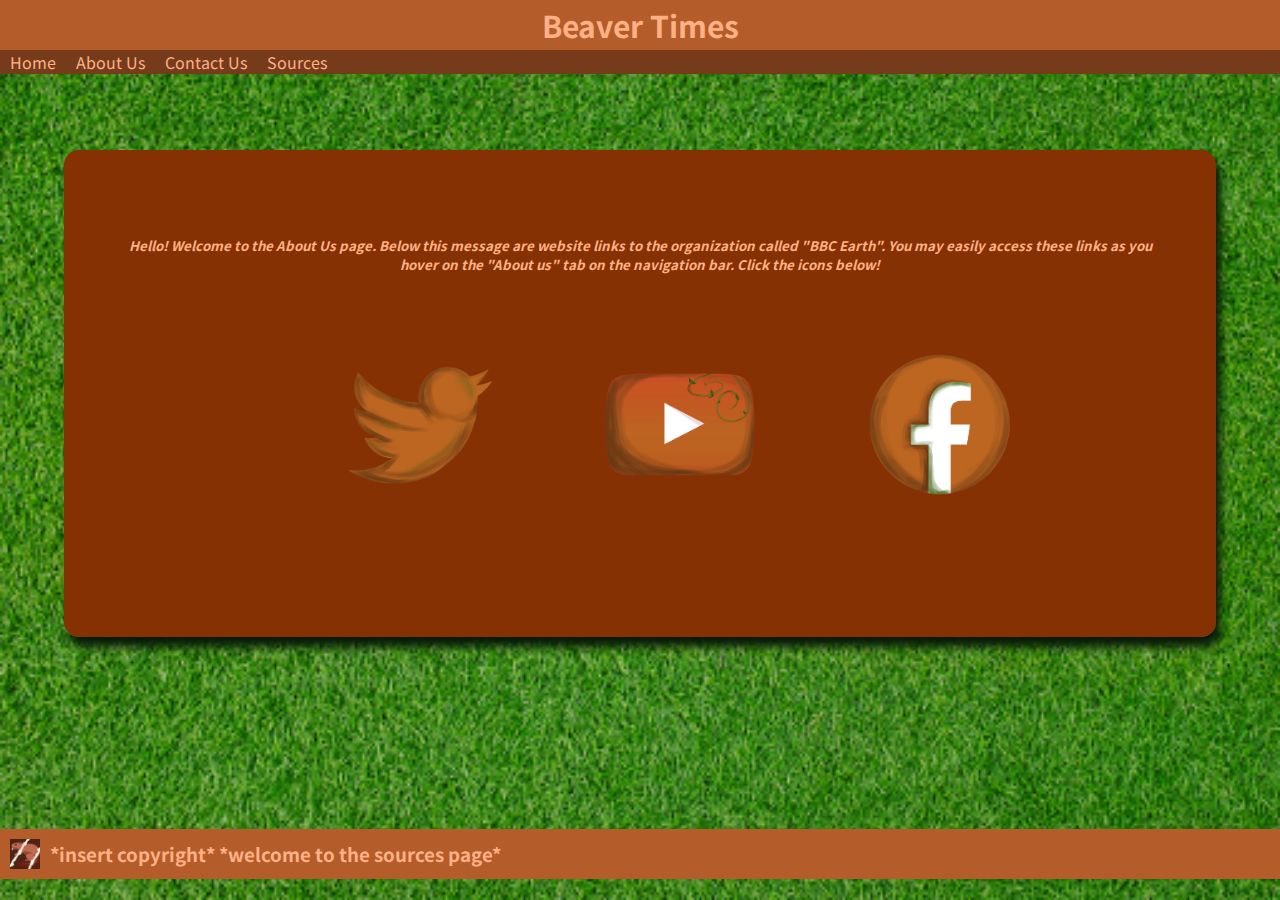
<file: htdocs/about.html>
<!DOC TYPE html>
<html>
	<head>
		<title> Beaver Times: About Us </title>
		<meta charset="UTF-8">
		<meta name = "author" content = "Laurice Lanto"> 
		<meta name = "keywords" content = "news, beaver, latest"> 
		<meta name = "created" content = "23-1-21"> 
		<meta name = "revised" content = "6-2-21">
		<link rel= "stylesheet" href = "../css/About.css"> 
		<link rel="preconnect" href="https://fonts.googleapis.com">
		<link rel="preconnect" href="https://fonts.gstatic.com" crossorigin>
		<link href="https://fonts.googleapis.com/css2?family=News+Cycle&family=Noto+Sans+JP:wght@300&display=swap" rel="stylesheet">
		<link rel="icon" type="image/png" href="../images/website-logo.png" >
	</head>
	
	<body>
		<div class="back-container">
			<img class="bg" src="../images/grass-background.jpg">
	</div>
		
		<header> 
			<h1> Beaver Times </h1>
					
				<ul id="navbar">
					<li><a href="../index.html"> Home </a></li>
					<li class="third" onmouseover="this.focus()"><a href="about.html"> About Us </a>
						<ul>
							<li><a href="https://twitter.com/BBCEarth" target="_blank"><img src="../images/twitter-logo.png"></a></li>
							<li><a href="https://www.youtube.com/c/bbcearth" target="_blank"><img src="../images/youtube-logo.png"></a></li>	
							<li><a href="https://www.facebook.com/bbcearth" target="_blank"><img src="../images/facebook-logo.png"></a></li>
						</ul>
					</li>
					<li><a href="https://forms.gle/21R3cmLDznRaQdMu8" target="_blank"> Contact Us </a></li>
					<li><a href="sources.html"> Sources </a></li>
				</ul>
		</header>
		
		<div class="filler1"> </div>
		
		<article>
			<h5> Hello! Welcome to the About Us page. Below this message are website links to the organization called
			"BBC Earth". You may easily access these links as you hover on the "About us" tab on the navigation bar. 
			Click the icons below!</h5>
			
			<ul>
				<li><a href="https://twitter.com/BBCEarth" target="_blank"><img src="../images/twitter-logo.png"></a></li>
				<li><a href="https://www.youtube.com/c/bbcearth" target="_blank"><img src="../images/youtube-logo.png"></a></li>	
				<li><a href="https://www.facebook.com/bbcearth" target="_blank"><img src="../images/facebook-logo.png"></a></li>
			</ul>
				 
		
		</article>
		
		<footer>
			<img src="../images/website-logo.png"> 
			<h3> *insert copyright* *welcome to the sources page* </h3>
		</footer>
	</body>
</html>
</file>
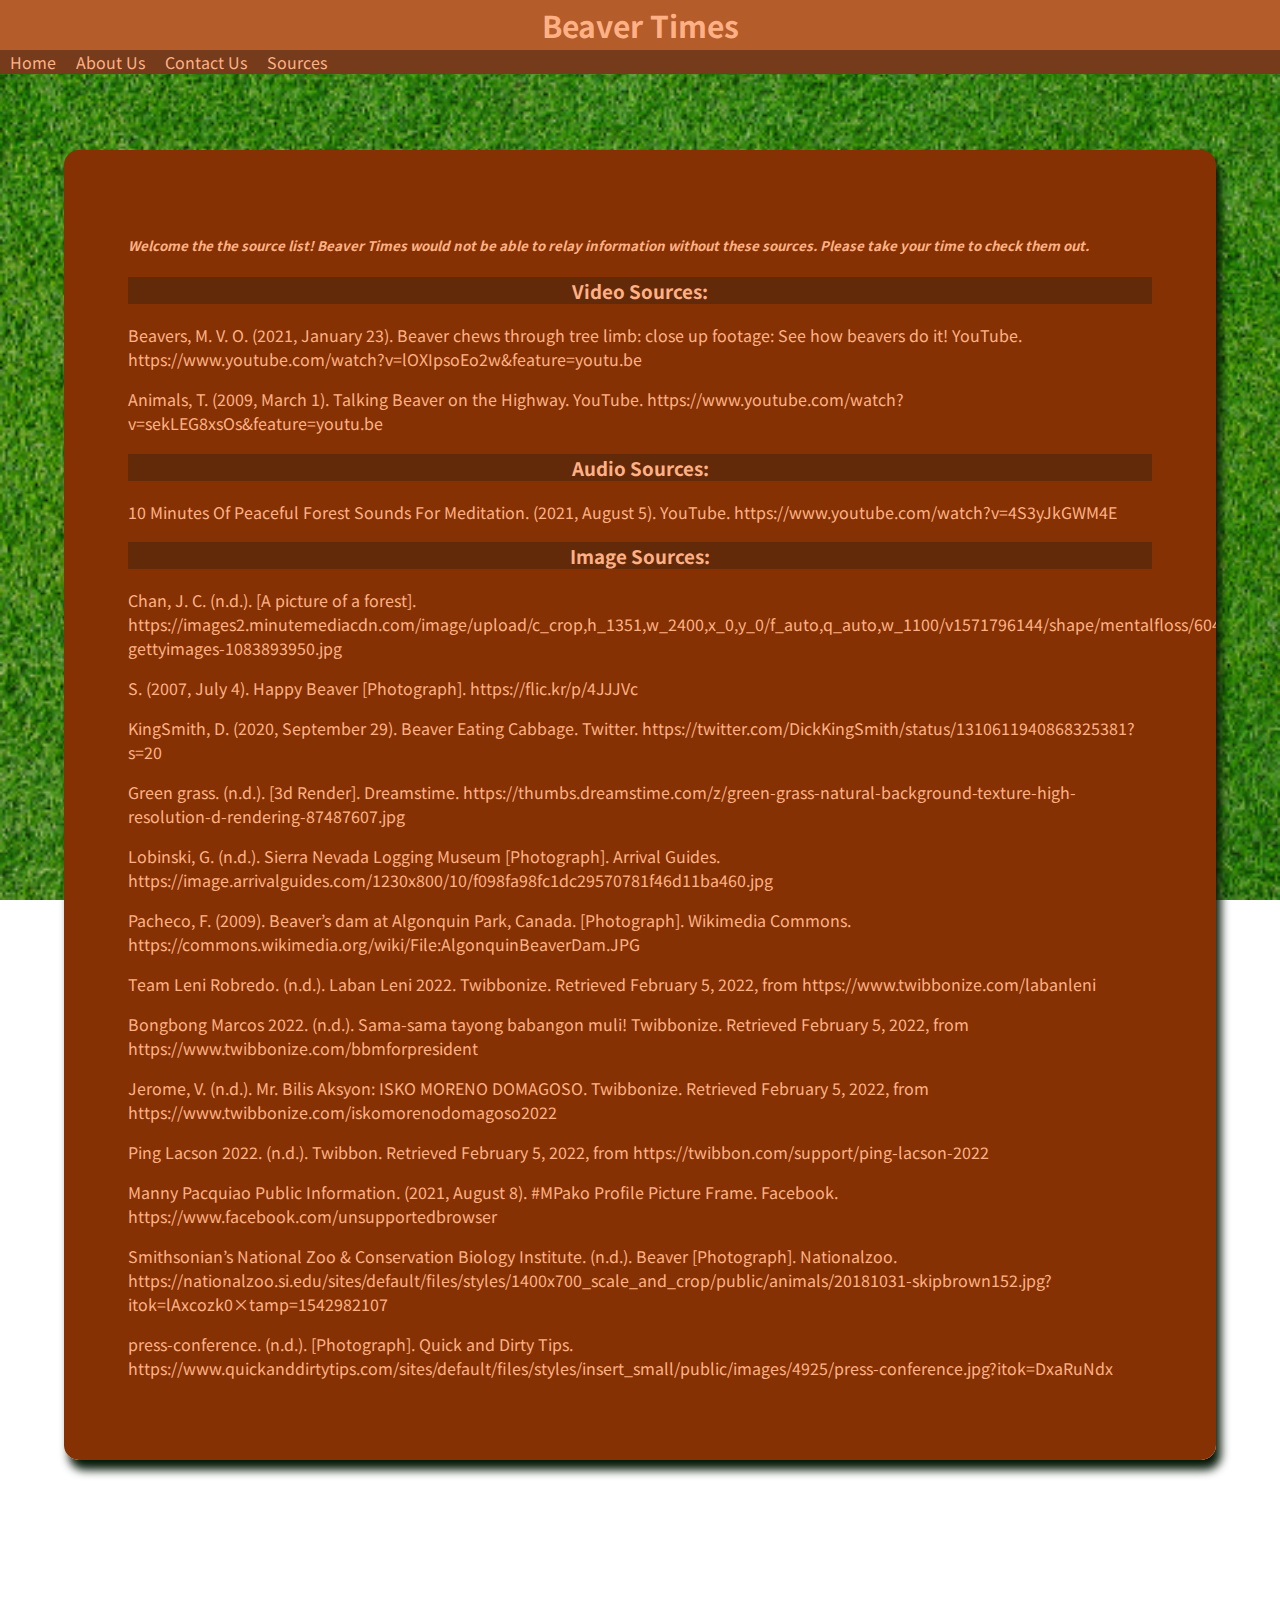
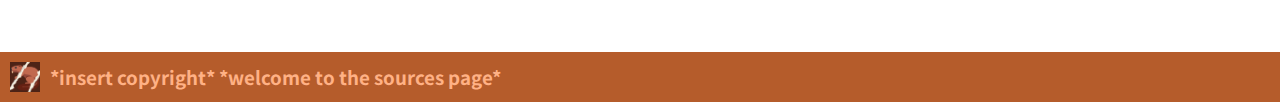
<file: htdocs/sources.html>
<!DOCTYPE html> 
<html>
	<head>
		<title> Beaver Times: Sources </title>
		<meta charset="UTF-8">
		<meta name = "author" content = "Laurice Lanto"> 
		<meta name = "keywords" content = "news, beaver, latest"> 
		<meta name = "created" content = "19-12-21"> 
		<meta name = "revised" content = "6-2-21">
		<link rel= "stylesheet" href = "../css/Sources.css"> 
		<link rel="preconnect" href="https://fonts.googleapis.com">
		<link rel="preconnect" href="https://fonts.gstatic.com" crossorigin>
		<link href="https://fonts.googleapis.com/css2?family=News+Cycle&family=Noto+Sans+JP:wght@300&display=swap" rel="stylesheet">
		<link rel="icon" type="image/png" href="../images/website-logo.png" >
	</head>
	
	<body>
		<div class="back-container">
			<img class="bg" src="../images/grass-background.jpg">
		</div>
		
		<header> 
			<h1> Beaver Times </h1>
					
				<ul id="navbar">
					<li><a href="../index.html"> Home </a></li>
					<li class="third" onmouseover="this.focus()"><a href="about.html"> About Us </a>
						<ul>
							<li><a href="https://twitter.com/BBCEarth" target="_blank"><img src="../images/twitter-logo.png"></a></li>
							<li><a href="https://www.youtube.com/c/bbcearth" target="_blank"><img src="../images/youtube-logo.png"></a></li>	
							<li><a href="https://www.facebook.com/bbcearth" target="_blank"><img src="../images/facebook-logo.png"></a></li>
						</ul>
					</li>
					<li><a href="https://forms.gle/21R3cmLDznRaQdMu8" target="_blank"> Contact Us </a></li>
					<li><a href="sources.html"> Sources </a></li>
				</ul>
		</header>
		
		<div class="filler1"> </div>
		
		<article>
			<h5> Welcome the the source list! Beaver Times would not be able to relay information without 
				 these sources. Please take your time to check them out. </h5>
				 
			<div> 
				<h3> Video Sources: </h3>
				<p> Beavers, M. V. O. (2021, January 23). Beaver chews through tree limb: close up footage: See how beavers do it! YouTube. https://www.youtube.com/watch?v=lOXIpsoEo2w&feature=youtu.be</p>
				<p> Animals, T. (2009, March 1). Talking Beaver on the Highway. YouTube. https://www.youtube.com/watch?v=sekLEG8xsOs&feature=youtu.be</p>
				
				<h3> Audio Sources: </h3>
				<p> 10 Minutes Of Peaceful Forest Sounds For Meditation. (2021, August 5). YouTube. https://www.youtube.com/watch?v=4S3yJkGWM4E</p>
				
				<h3> Image Sources: </h3>
				<p> Chan, J. C. (n.d.). [A picture of a forest]. https://images2.minutemediacdn.com/image/upload/c_crop,h_1351,w_2400,x_0,y_0/f_auto,q_auto,w_1100/v1571796144/shape/mentalfloss/604599-gettyimages-1083893950.jpg</p>
				<p> S. (2007, July 4). Happy Beaver [Photograph]. https://flic.kr/p/4JJJVc</p>
				<p>	KingSmith, D. (2020, September 29). Beaver Eating Cabbage. Twitter. https://twitter.com/DickKingSmith/status/1310611940868325381?s=20</p>
				<p>	Green grass. (n.d.). [3d Render]. Dreamstime. https://thumbs.dreamstime.com/z/green-grass-natural-background-texture-high-resolution-d-rendering-87487607.jpg</p>
				<p> Lobinski, G. (n.d.). Sierra Nevada Logging Museum [Photograph]. Arrival Guides. https://image.arrivalguides.com/1230x800/10/f098fa98fc1dc29570781f46d11ba460.jpg</p>
				<p> Pacheco, F. (2009). Beaver’s dam at Algonquin Park, Canada. [Photograph]. Wikimedia Commons. https://commons.wikimedia.org/wiki/File:AlgonquinBeaverDam.JPG</p>
				<p> Team Leni Robredo. (n.d.). Laban Leni 2022. Twibbonize. Retrieved February 5, 2022, from https://www.twibbonize.com/labanleni</p>
				<p> Bongbong Marcos 2022. (n.d.). Sama-sama tayong babangon muli! Twibbonize. Retrieved February 5, 2022, from https://www.twibbonize.com/bbmforpresident</p>
				<p> Jerome, V. (n.d.). Mr. Bilis Aksyon: ISKO MORENO DOMAGOSO. Twibbonize. Retrieved February 5, 2022, from https://www.twibbonize.com/iskomorenodomagoso2022</p>
				<p> Ping Lacson 2022. (n.d.). Twibbon. Retrieved February 5, 2022, from https://twibbon.com/support/ping-lacson-2022</p>
				<p> Manny Pacquiao Public Information. (2021, August 8). #MPako Profile Picture Frame. Facebook. https://www.facebook.com/unsupportedbrowser</p>
				<p> Smithsonian’s National Zoo & Conservation Biology Institute. (n.d.). Beaver [Photograph]. Nationalzoo. https://nationalzoo.si.edu/sites/default/files/styles/1400x700_scale_and_crop/public/animals/20181031-skipbrown152.jpg?itok=lAxcozk0×tamp=1542982107</p>
				<p> press-conference. (n.d.). [Photograph]. Quick and Dirty Tips. https://www.quickanddirtytips.com/sites/default/files/styles/insert_small/public/images/4925/press-conference.jpg?itok=DxaRuNdx</p>
			</div>
		
		</article>
		
		<footer>
			<img src="../images/website-logo.png"> 
			<h3> *insert copyright* *welcome to the sources page* </h3>
			</footer>
			
	</body>
</html>
</file>
<file: css/About.css>
body{
	font-family: 'Noto Sans JP', sans-serif;
	color: #ffb185;
	margin: 0px;
}

article:hover {
	-webkit-transition-duration: 2s;
	transition-duration: 2s;
			  
	-webkit-transition-property: background-color;
	transition-property: background-color;
	
	background-color: #4a270e;
}

.back-container{
	position: fixed;
	height: 100%;
	width: 100%;
	background-color: #4a270e;
	z-index: -100;
}

.bg{
	width: 100%;
	height: 100%;
	opacity: 0.8;
}

.filler1{
	width: 100%;
	height: 150px;
}

header{
	position: fixed;
	top: 0px;
	left: 0px;
	width: 100%;
	height: 50px;
	background-color: #b55c2b;
	text-align: center;
	z-index: 1000;
	
}

header > h1{
	position: relative;
	margin: 0px;
	font-size: 30px;
	vertical-align: center;
	line-height: 50px;
}

header ul {
	list-style-type: none;
	margin: 0;
	padding: 0;
	background-color: #753b1b;
	overflow: hidden;
}
	
header li{
	float: left;
	margin: 0px 10px;
}

.third > ul {
	margin-left: 50px;
}

.third > ul {	
	display:none;
	position:absolute;
	border-radius: 15px;
}

header > ul > .third:hover {
	border:none;
} 

header > ul>  li> ul {
	padding: 5px;
	border: 5px dotted #071a09;
}

header > ul > li > ul > li > a > img {
	width: 50px;
	margin: 5px;
}

header > ul > li > ul > li > a:hover > img{
	background-color: #753b1b;
	transition: transform 0.5s;
	transform: scale(1.5, 1.5);
}

.third:hover > ul {
	display:block;
}

a{
	color: #ffb185;
	text-decoration: none;
}

a:hover{
	background-color: #45260a;
}

header > ul > li > ul > li > a:hover {
	background-color: #753b1b;
}

article ul {
	list-style-type: none;
	width: 100%;
	text-align: center;
}

article li {
	display: inline;
}

article > ul > li > a > img {
	width: 15%;
	margin: 5%;
}

article > ul > li > a:hover{
	background-color: #853103;
}

article > ul > li > a:hover > img{
	transform: rotate(15deg);
}

.filler1{
	width: 100%;
	height: 150px;
}

article {
	background-color: #853103;
	width: 80%;
	margin-left: 5%;
	overflow-x: auto;
	padding: 5%;
	border-radius: 15px;
	box-shadow: 5px 10px 10px #071a09;
	text-align: center;
}

article > h5 {
	font-style: italic;
}


footer {
	clear: both;
	position: relative;
	bottom: 0px;
	left: 0px;
	width: 100%;
	height: 50px;
	background-color: #b55c2b;
	margin: 15% 0% 0% 0%;
}

footer > img{
	width: 30px;
	margin: 10px;
	float: left;
}

footer > h3 {
	vertical-align: middle;
	line-height: 50px;
}
</file>
<file: css/Sources.css>
body{
	font-family: 'Noto Sans JP', sans-serif;
	color: #ffb185;
	margin: 0px;
}

article:hover {
	-webkit-transition-duration: 2s;
	transition-duration: 2s;
			  
	-webkit-transition-property: background-color;
	transition-property: background-color;
	
	background-color: #4a270e;
}

.back-container{
	position: fixed;
	height: 100%;
	width: 100%;
	background-color: #4a270e;
	z-index: -100;
}

.bg{
	width: 100%;
	height: 100%;
	opacity: 0.8;
}

.filler1{
	width: 100%;
	height: 150px;
}

header{
	position: fixed;
	top: 0px;
	left: 0px;
	width: 100%;
	height: 50px;
	background-color: #b55c2b;
	text-align: center;
	z-index: 1000;
	
}

header > h1{
	position: relative;
	margin: 0px;
	font-size: 30px;
	vertical-align: center;
	line-height: 50px;
}

header ul {
	list-style-type: none;
	margin: 0;
	padding: 0;
	background-color: #753b1b;
	overflow: hidden;
}
	
header li{
	float: left;
	margin: 0px 10px;
}

.third > ul {
	margin-left: 50px;
}

.third > ul {	
	display:none;
	position:absolute;
	border-radius: 15px;
}

header > ul > .third:hover {
	border:none;
} 

header > ul>  li> ul {
	padding: 5px;
	border: 5px dotted #071a09;
}

header > ul > li > ul > li > a > img {
	width: 50px;
	margin: 5px;
}

header > ul > li > ul > li > a:hover > img{
	background-color: #753b1b;
	transition: transform 0.5s;
	transform: scale(1.5, 1.5);
}

.third:hover > ul {
	display:block;
}

a{
	color: #ffb185;
	text-decoration: none;
}

header > ul > li > a:hover, article a:hover, aside a:hover, div a:hover{
	background-color: #45260a;
}

.filler1{
	width: 100%;
	height: 150px;
}

article {
	background-color: #853103;
	width: 80%;
	margin-left: 5%;
	overflow-x: auto;
	padding: 5%;
	border-radius: 15px;
	box-shadow: 5px 10px 10px #071a09;
}

article > h5 {
	font-style: italic;
}


div > h3 {
	font-style: bold;
	background-color: #632a0a;
	text-align: center;
}

footer {
	clear: both;
	position: relative;
	bottom: 0px;
	left: 0px;
	width: 100%;
	height: 50px;
	background-color: #b55c2b;
	margin: 15% 0% 0% 0%;
}

footer > img{
	width: 30px;
	margin: 10px;
	float: left;
}

footer > h3 {
	vertical-align: middle;
	line-height: 50px;
}
</file>
